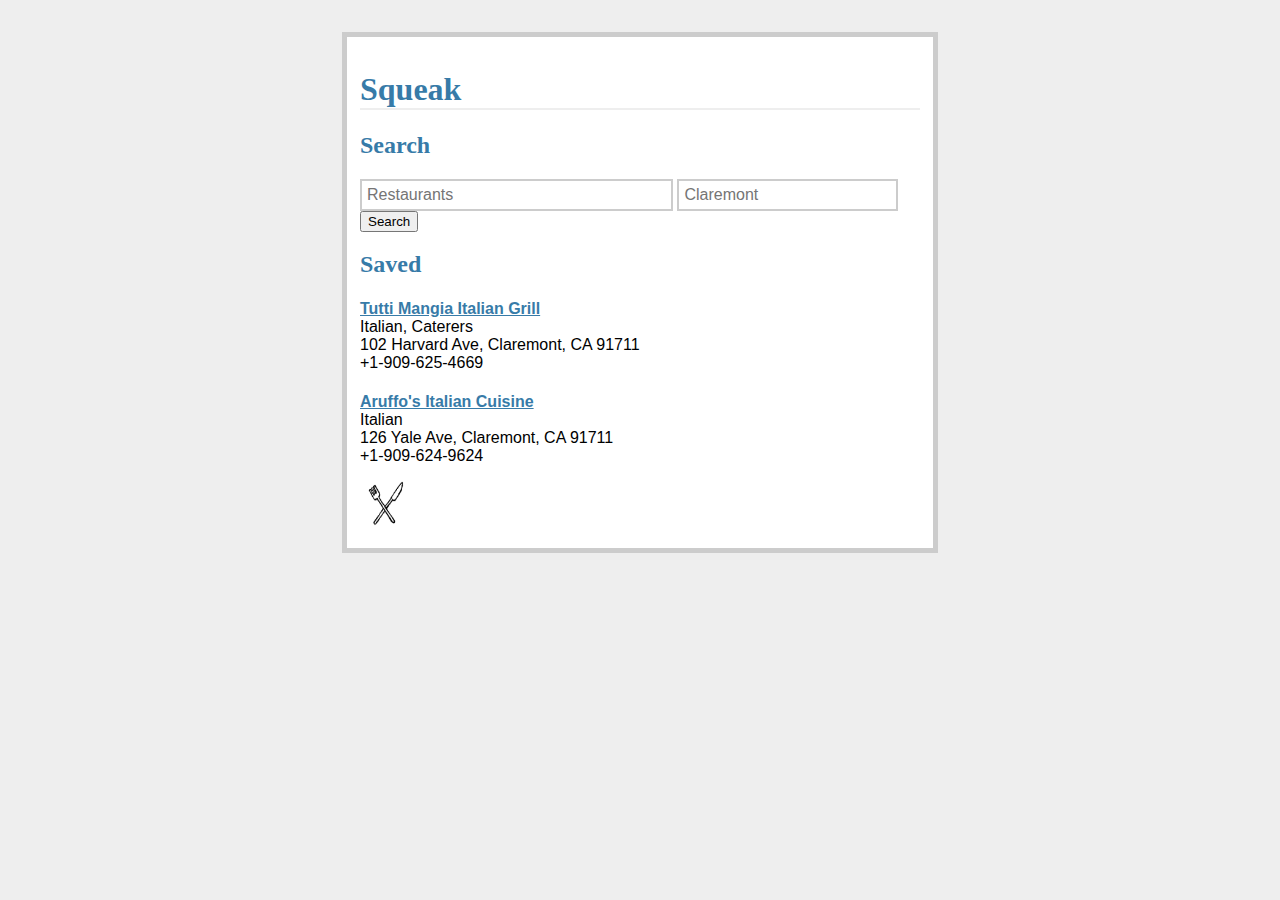
<file: index.html>
<!doctype html>
<html>
<head>
    <title>Squeak</title>
    <link rel="stylesheet" type="text/css" href="styles.css">
</head>
<body>
<div class="page">
    <h1 id="logo">Squeak</h1>
                
    <h2>Search</h2>
    <form action="/results" method="POST" class="search-box">
        <input type="text" size="30" placeholder="Restaurants" name="term">
        <input type="text" size="20" placeholder="Claremont" name="location">
        <input type="submit" value="Search">
    </form>

    <h2>Saved</h2>
    <ul class='entries'>
        <li>
            <div>
                <h4 class='entry-title'><a href="http://www.yelp.com/biz/tutti-mangia-italian-grill-claremont-3">Tutti Mangia Italian Grill</a></h4>
                <p class='entry-info'>Italian, Caterers <br />
                102 Harvard Ave, Claremont, CA 91711 <br />
                +1-909-625-4669 <br /></p>
            </div>
        </li>

        <li>
            <div>
                <h4 class='entry-title'><a href="http://www.yelp.com/biz/aruffos-italian-cuisine-claremont">Aruffo&#39;s Italian Cuisine</a></h4>
                <p class='entry-info'>Italian <br />
                126 Yale Ave, Claremont, CA 91711 <br />
                +1-909-624-9624 <br /></p>
            </div>
        </li>
    </ul>


    <img width='50px' height='50px' src="fork-knife.jpg" />
</div>
</body>
</html>
</file>
<file: styles.css>
body {
    font-family: 'Helvetica';
    background: #eee;
}

a, h1, h2 {
    color: #377BA8;
}

h1 {
    font-family: 'Georgia';
    border-bottom: 2px solid #eee;
}

h2 {
    font-family: 'Georgia';
    font-size: 1.5em;
}

input[type=text] {
    border: 2px solid #ccc;
    padding: 5px;
    font-size: 1em; 
}

.page {
   margin: 2em auto;
   width: 35em;
   border: 5px solid #ccc;
   padding: 0.8em;
   background: white;
}

.entries {
    list-style: none;
    margin-left: 0;
    padding-left: 0;
}

.entry-title {
    margin-bottom: 0;
}

.entry-info {
    margin-top: 0; 
}
</file>
